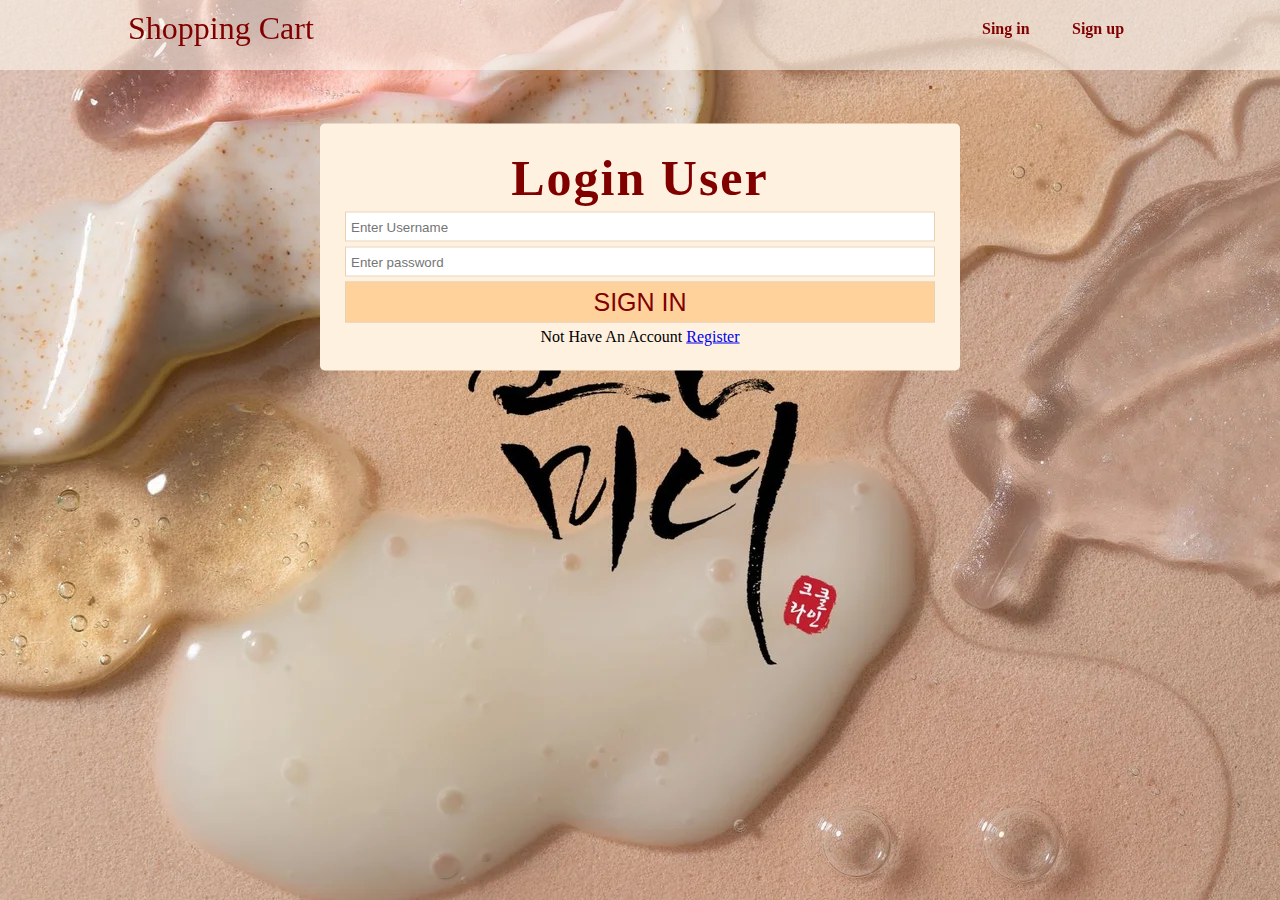
<file: login.html>
<!DOCTYPE html>
<html lang="en">
<head>
    <meta charset="UTF-8">
    <meta http-equiv="X-UA-Compatible" content="IE=edge">
    <meta name="viewport" content="width=, initial-scale=1.0">
    <title>Shopping Cart || Login Page</title>
    <link rel="stylesheet" href="css/style.css"/>
    <link rel="stylesheet" href="css/all.css"/>
   
</head>
<body>

    <header>
         <div class="container">

             <div class="header-content">
                <a href="index.html" class="brand">Shopping Cart</a>

              <nav>
                  <ul>
                      <li><a href="login.html">Sing in</a></li>
                      <li><a href="register.html">Sign up</a></li>
                  </ul>
              </nav>
             </div>
              
         </div>
    </header>
    
    <section class="section-form">
        <h2>Login User</h2>
        <form >
            <input type="text" placeholder="Enter Username" id="username">
            <input type="password" placeholder="Enter password" id="password">

            <input type="submit" value= "sign in" id="sign_in">
            Not Have An Account <a href="register.html">Register</a>
        </form>
    </section>
    

<script src="https://cdn.jsdelivr.net/npm/jquery@3.5.1/dist/jquery.slim.min.js"></script>
<script src="https://cdn.jsdelivr.net/npm/popper.js@1.16.1/dist/umd/popper.min.js"></script>
<script src="https://cdn.jsdelivr.net/npm/bootstrap@4.6.1/dist/js/bootstrap.bundle.min.js"></script>
<script src="js/login.js"></script>
</body>
</html>
</file>
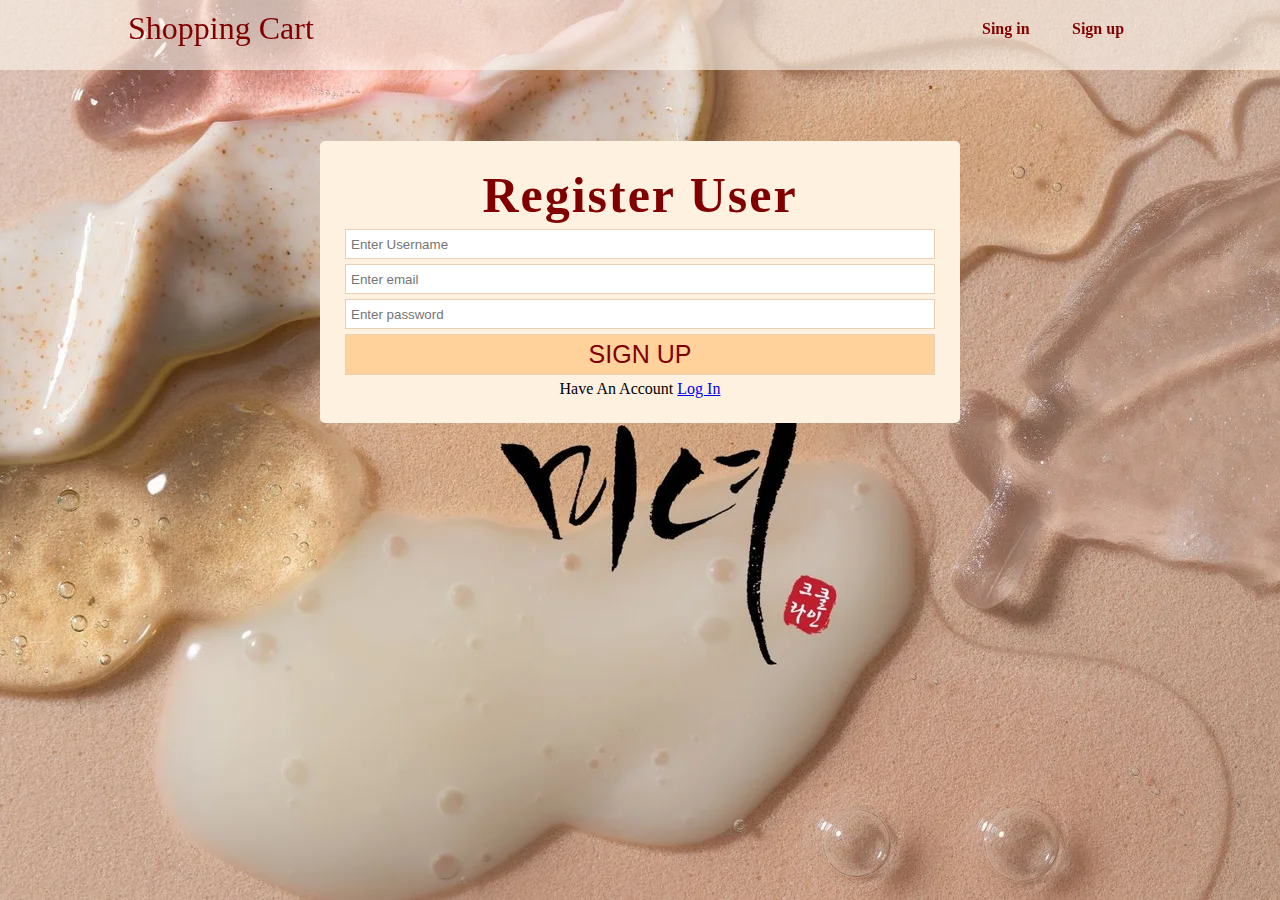
<file: register.html>
<!DOCTYPE html>
<html lang="en">
<head>
    <meta charset="UTF-8">
    <meta http-equiv="X-UA-Compatible" content="IE=edge">
    <meta name="viewport" content="width=, initial-scale=1.0">
    <title>Shopping Cart || Register Page</title>
    <link rel="stylesheet" href="css/style.css"/>
    <link rel="stylesheet" href="css/all.css"/>
   
</head>
<body>

    <header>
         <div class="container">

             <div class="header-content">
                <a href="index.html" class="brand">Shopping Cart</a>

              <nav>
                  <ul>
                      <li><a href="login.html">Sing in</a></li>
                      <li><a href="register.html">Sign up</a></li>
                  </ul>
              </nav>
             </div>
              
         </div>
    </header>
    
    <section class="section-form">
        <h2>Register User</h2>
        <form >
            <input type="text" placeholder="Enter Username" id="username">
            <input type="email" placeholder="Enter email" id="email">
            <input type="password" placeholder="Enter password" id="password">

            <input type="submit" value= "sign up" id="sign_up">
            Have An Account <a href="login.html">Log In</a>
        </form>
    </section>
    

<script src="https://cdn.jsdelivr.net/npm/jquery@3.5.1/dist/jquery.slim.min.js"></script>
<script src="https://cdn.jsdelivr.net/npm/popper.js@1.16.1/dist/umd/popper.min.js"></script>
<script src="https://cdn.jsdelivr.net/npm/bootstrap@4.6.1/dist/js/bootstrap.bundle.min.js"></script>
<script src="js/register.js"></script>
</body>
</html>
</file>
<file: css/style.css>
* {
    margin: 0px;
    padding: 0px;
    box-sizing: border-box;
}
body {
    position: relative;
    font-family:Cambria, Cochin, Georgia, Times, 'Times New Roman', serif;
    background-image: url(../Images/bg.jpg);
    background-position:center;
    background-repeat: no-repeat;
    background-attachment: fixed;
    
}
.container {
    width: 80%;
    margin: auto;
}
header {
    position: absolute;
    width: 100%;
    height: 70px;
    top: 0;
    z-index: 10;
    background-color: rgba(251, 243, 232, 0.629);
    padding: 10px 0;
    position: fixed;
}
.header-content{
    display: flex;
    justify-content: space-between;
    align-items: center;
}
.header-content  .brand {
    font-size: 32px;
    text-decoration: none;
    color: maroon;
    font-family:Cambria, Cochin, Georgia, Times, 'Times New Roman', serif;

}
nav ul {
    display: flex;
    list-style: none;
}
nav  li a {
    display: block;
    color: maroon;
    min-width: 80px;
    padding: 5px;
    margin: 0px 5px;
    text-decoration: none;
    font-weight: bolder;
}

/* form */


.section-form {
    position: absolute;
    top:50%;
    left:50%;
    transform: translate(-50%,50%);
    width: 50%;
    text-align: center;
    background-color: rgb(255, 241, 224);
    padding: 20px;
    border: 5px rgb(255, 241, 224) solid;
    border-radius: 5px;
}
.section-form  h2 {
    font-size: 50px;
    letter-spacing: 2px;
    color:maroon;
}
.section-form  form input {
    display: block;
    width:100%;
    margin: 5px 0;
    height: 30px;
    border: 1px  solid rgb(233, 209, 180);
    padding: 5px;
    font-family: 'Franklin Gothic Medium', 'Arial Narrow', Arial, sans-serif;
    outline: none;
}

.section-form form  input[type="submit"] {
    font-size: 25px;
    text-transform: uppercase;
    height: auto;
    cursor: pointer;
    background-color: rgb(255, 210, 156);
    color: maroon;
}
.section-form form  input[type="submit"]:hover {
    opacity: .6;
}

nav  ul#user_info {
    display: none;
}


/* Home  */


.products {
    position: absolute;
    top: 80px;
    width: 50%;
    margin: 10px 15%;
}
.product_item {
    display: flex;
    justify-content: space-between;
    width: 100%;
    background-color: rgba(251, 243, 232, 0.629);
    border: 1px solid rgb(233, 209, 180);
    border-radius: 15px;
    min-height: 150px;
    margin-bottom: 10px;
}
.product_item_img {
    width: 25%;
    margin-right:10px ;
    border-radius: 15px;

}
.product_item_action  {
    flex:1;
    text-align: right;
    display: flex;
    justify-content: space-between;
    flex-direction: column;
}
.product_item .add_to_cart {
    display: block;
    width: 100px;
    margin-top:auto;
    margin-left: auto;
    background-color: maroon;
    color: #fff;
    border: 0;
    padding: 10px 20px;
    font-size: 14px;
    cursor: pointer;
    border-radius: 15px;
    font-family: 'Franklin Gothic Medium', 'Arial Narrow', Arial, sans-serif;
}
.product_item .fav {
    cursor: pointer;
    display: block;
    width: 20px;
    margin: 5px;
}
.product_item .fav:hover{
    color: red;
}


nav ul#user_info li i {
    color: #fff;
    font-size: 25px;
    cursor: pointer;
}
nav ul#user_info li{
    margin: 0px 10px;
    position: relative;
}
nav ul#user_info li .badge {
    position: absolute;
    width: 18px;
    height: 18px;
    background-color: red;
    color: #fff;
    text-align: center;
    display: block;
    border-radius: 50%;
    top:-10px;
    right:-10px;
    font-size: 13px;
    display: none;
}



.carts_products {
    position: absolute;
    width:250px;
    height: auto;
    transform: translate(-40px,0);
    background-color: rgb(255, 247, 236);
    top: 56px;
    padding: 10px;
    border: 1px solid rgb(250, 214, 170);
    display: none;
}
.carts_products a {
   display: block;
   color: #000;
   margin: 4px 0;
   padding: 0;
   background-color: maroon;
   color: #fff;
   text-align: center;
   text-decoration: none;
}
</file>
